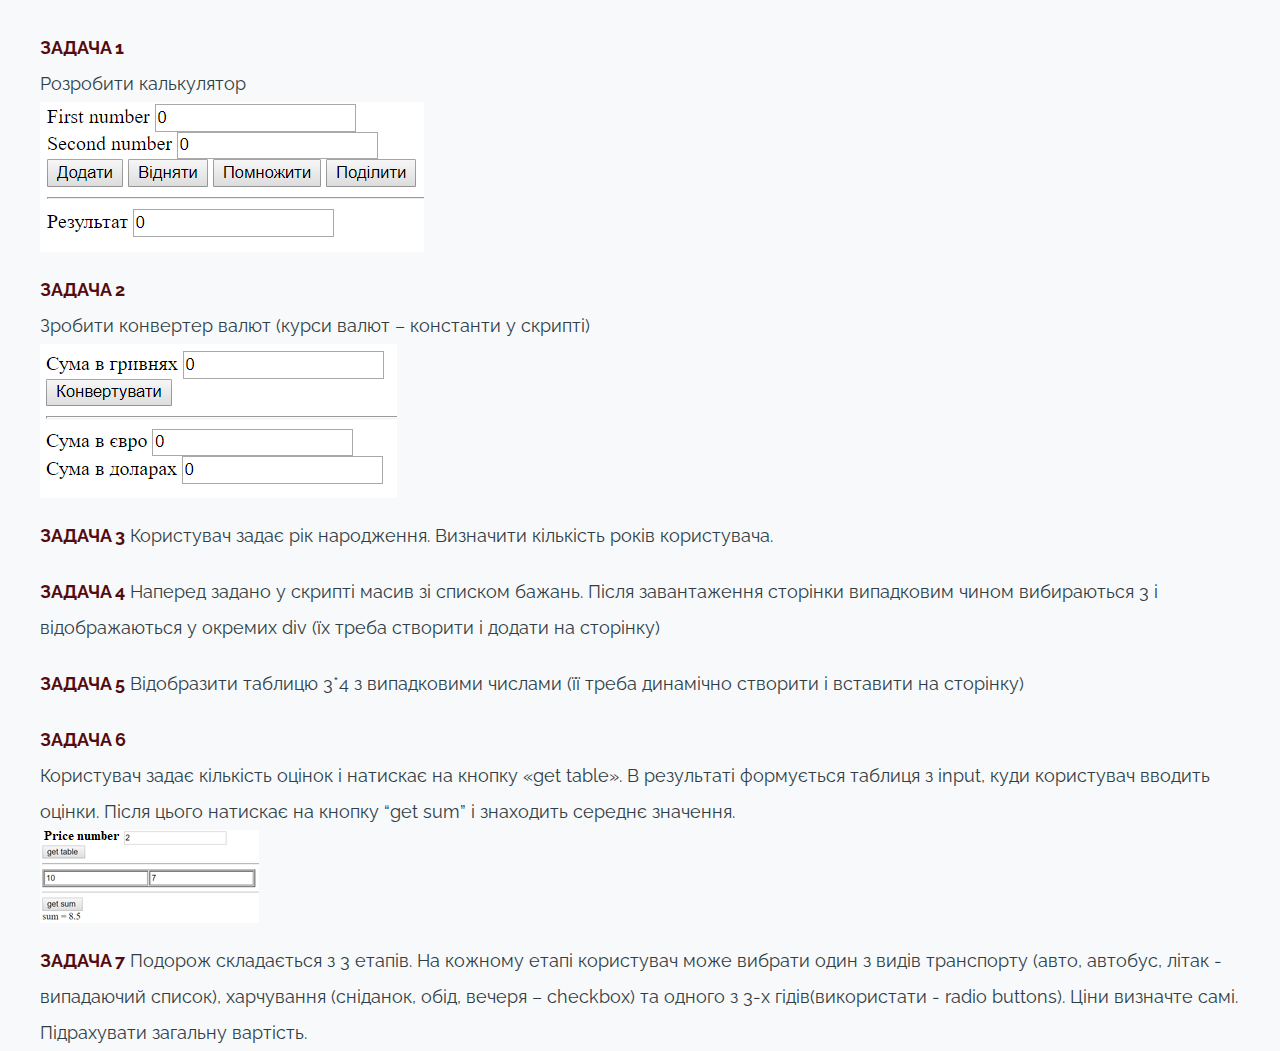
<file: index.html>
<!DOCTYPE html>
<html lang="en">

<head>
	<meta charset="UTF-8">
	<meta http-equiv="X-UA-Compatible" content="IE=edge">
	<meta name="viewport" content="width=device-width, initial-scale=1.0">
	<link rel="stylesheet" href="css/style.css">
	<link rel="shortcut icon" href="icon.png">
	<title>Homework 18</title>
</head>

<body>
	<div class="wrapper">
		<main class="page">
			<div class="page__container">
				<ul class="page__list">
					<li class="page__item"><a href="task/task_1.html" class="page__link" target="_blank">Задача 1</a>
						<p>Розробити калькулятор</p>
						<img src="./image/01.png" alt="image"> 
					</li>
					<li class="page__item"><a href="task/task_2.html" class="page__link" target="_blank">Задача 2</a>
						<p>Зробити конвертер валют (курси валют – константи у скрипті)</p>
						<img src="./image/02.png" alt="image"> 
					</li>
					<li class="page__item"><a href="task/task_3.html" class="page__link" target="_blank">Задача 3</a>
						Користувач задає рік народження. Визначити кількість років користувача.
					</li>
					<li class="page__item"><a href="task/task_4.html" class="page__link" target="_blank">Задача 4</a>
						Наперед задано у скрипті масив зі списком бажань. Після завантаження сторінки випадковим чином вибираються
						3 і відображаються у окремих div (їх треба створити і додати на сторінку)
					</li>
					<li class="page__item"><a href="task/task_5.html" class="page__link" target="_blank">Задача 5</a>
						Відобразити таблицю 3*4 з випадковими числами (її треба динамічно створити і вставити на сторінку)
					</li>
					<li class="page__item"><a href="task/task_6.html" class="page__link" target="_blank">Задача 6</a>
						<p>
							Користувач задає кількість оцінок і натискає на кнопку «get table». В результаті формується таблиця з input, 
							куди користувач вводить оцінки. Після цього натискає на кнопку “get sum” і знаходить середнє значення.
						</p>
						<img src="./image/06.png" alt="image">
					</li>
					<li class="page__item"><a href="task/task_7.html" class="page__link" target="_blank">Задача 7</a>
						Подорож складається з 3 етапів. На кожному етапі користувач може вибрати один з видів транспорту 
						(авто, автобус, літак - випадаючий список), харчування (сніданок, обід, вечеря – checkbоx) 
						та одного з 3-х гідів(використати  - radio buttons). Ціни визначте самі. Підрахувати загальну вартість.
					</li>
				</ul>
			</div>
		</main>
	</div>
</body>

</html>
</file>
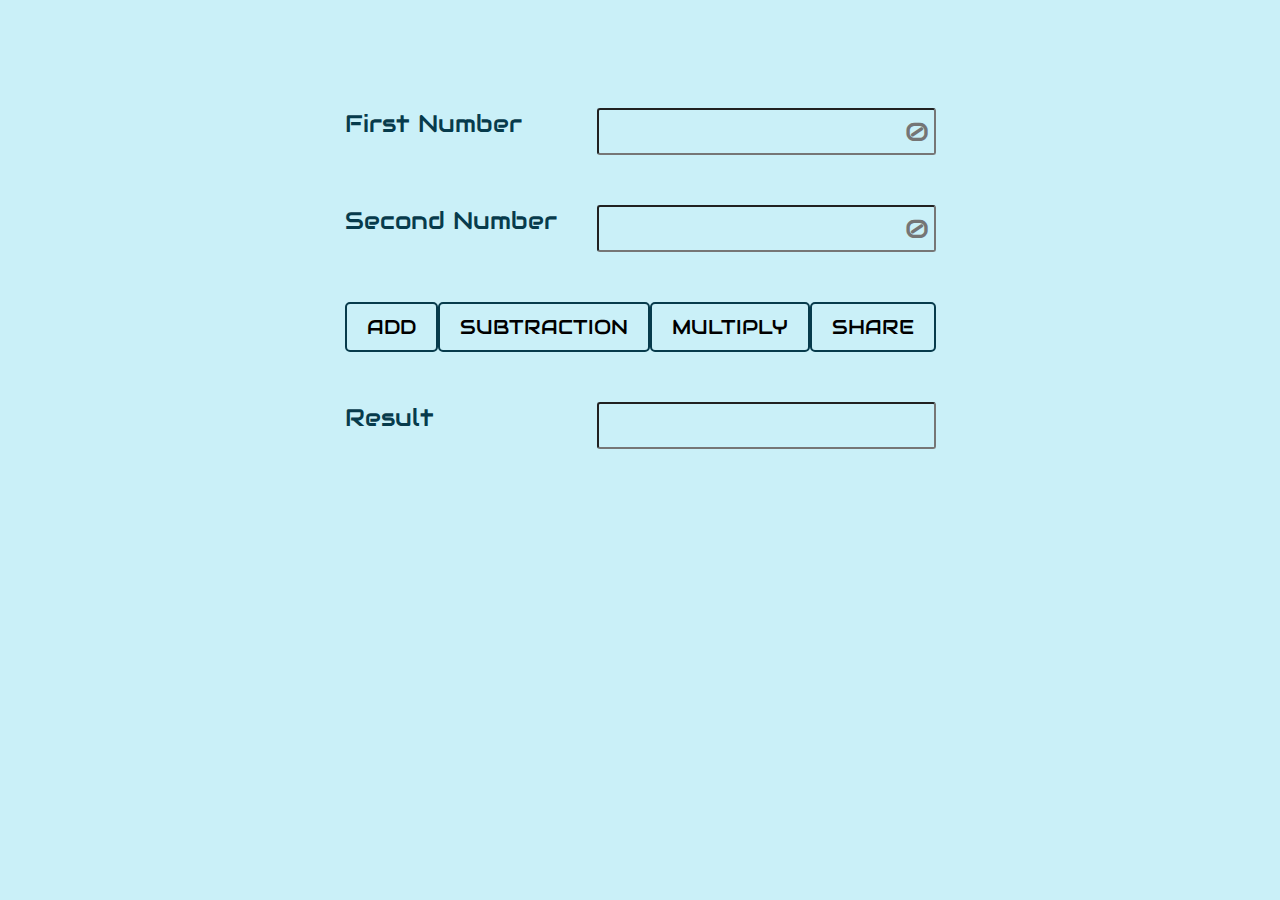
<file: task/task_1.html>
<!DOCTYPE html>
<html lang="en">

<head>
	<meta charset="UTF-8">
	<meta http-equiv="X-UA-Compatible" content="IE=edge">
	<meta name="viewport" content="width=device-width, initial-scale=1.0">
	<link rel="stylesheet" href="task_1.css">
	<title>Task 1</title>
</head>

<body>
	<script>
	//Розробити калькулятор
	function getSumm(){
		let firstNumber = parseInt(document.getElementById('first').value)
		let secondNumber = parseInt(document.getElementById('second').value)
		let summ = firstNumber + secondNumber
		document.getElementById('result').value = summ
	}
	function getSubtraction(){
		let firstNumber = parseInt(document.getElementById('first').value)
		let secondNumber = parseInt(document.getElementById('second').value)
		let subtraction = firstNumber - secondNumber
		document.getElementById('result').value = subtraction
	}
	function getMultiply(){
		let firstNumber = parseInt(document.getElementById('first').value)
		let secondNumber = parseInt(document.getElementById('second').value)
		let multiply = firstNumber * secondNumber
		document.getElementById('result').value = multiply
	}
	function getShare(){
		let firstNumber = parseInt(document.getElementById('first').value)
		let secondNumber = parseInt(document.getElementById('second').value)
		let share = firstNumber / secondNumber
		document.getElementById('result').value = share
	}
	window.onload = function(){
		document.getElementById('add').onclick = getSumm
		document.getElementById('subtraction').onclick = getSubtraction
		document.getElementById('multiply').onclick = getMultiply
		document.getElementById('share').onclick = getShare
	}
	</script>
	<div class="container">
		<form action="#" class="form">
			<div class="form__line">
				<label for="first">First Number</label>
				<input type="text" value="" placeholder="0" id="first">
			</div>
			<div class="form__line">
				<label for="second">Second Number</label>
				<input type="text" value="" placeholder="0" id="second">
			</div>
			<div class="form__button">
				<button class="button" id="add">Add</button>
				<button class="button" id="subtraction">Subtraction</button>
				<button class="button" id="multiply">Multiply</button>
				<button class="button" id="share">Share</button>
			</div>
			<div class="form__line">
				<label for="result">Result</label>
				<input type="text" value="" id="result">
			</div>
		</form>
	</div>
</body>
</html>
</file>
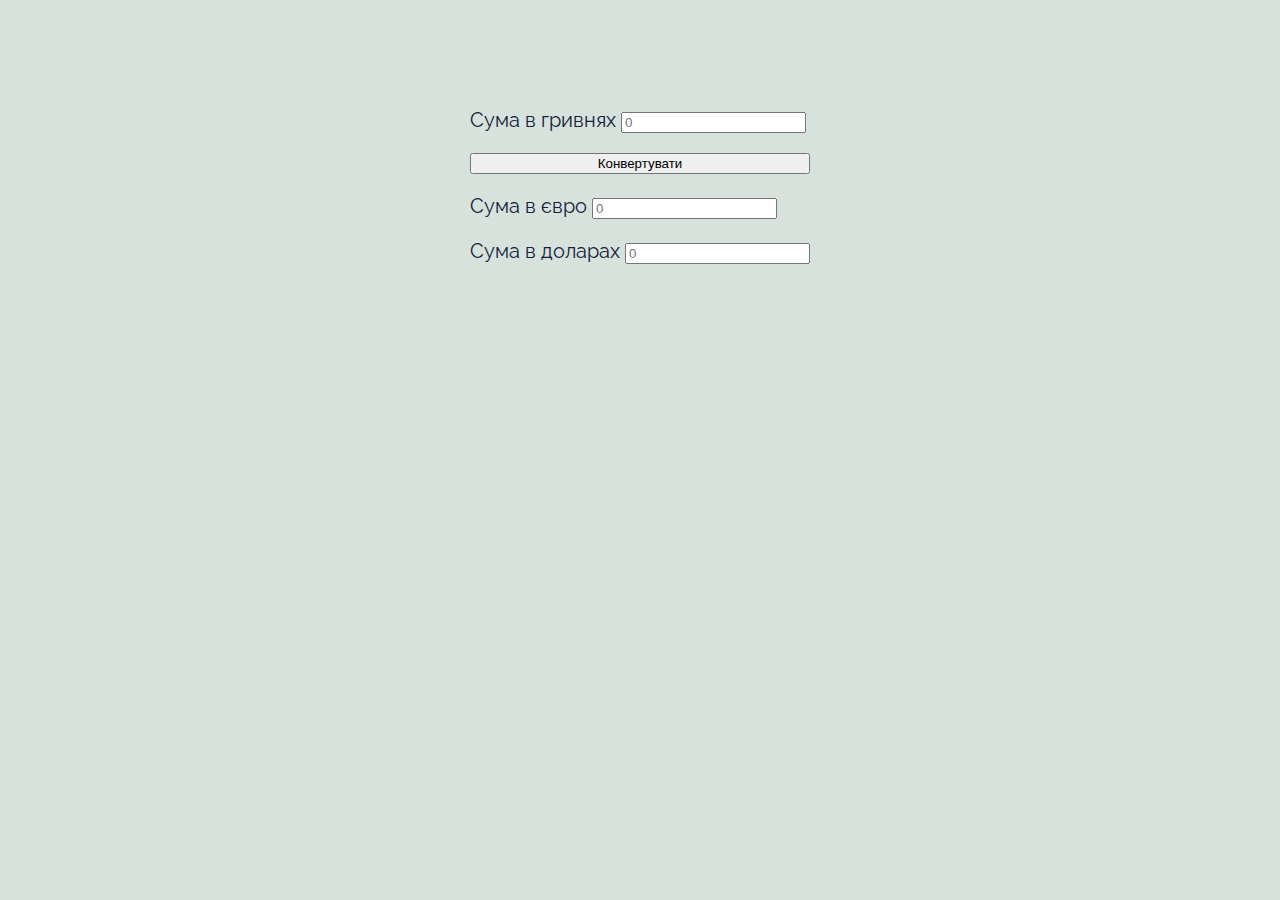
<file: task/task_2.html>
<!DOCTYPE html>
<html lang="en">

<head>
	<meta charset="UTF-8">
	<meta http-equiv="X-UA-Compatible" content="IE=edge">
	<meta name="viewport" content="width=device-width, initial-scale=1.0">
	<link rel="stylesheet" href="style.css">
	<title>Task 2</title>
</head>

<body>
	<style>
		.container{
			padding: 100px;
		}
		.form{
			display: flex;
			flex-direction: column;
			gap: 20px;
		}
	</style>
	<script>
		//Зробити конвертер валют (курси валют – константи у скрипті)
		const dollar = 38
		const euro = 40
		function converter(){
			let grn = parseFloat(document.getElementById('grn').value)
			let sumInEuro = grn/euro
			let sumInDollar = grn/dollar
			document.getElementById('eur').value = sumInEuro.toFixed(2)
			document.getElementById('dol').value = sumInDollar.toFixed(2)
		}
		window.onload = function(){
			document.getElementById('btn').onclick = converter
		}
	</script>
	<div class="container">
		<form action="#" class="form">
			<div class="form__line">
				<label for="grn">Сума в гривнях</label>
				<input type="text" id="grn" placeholder="0">
			</div>
			<button class="button" id="btn">Конвертувати</button>
			<div class="form__line">
				<label for="eur">Сума в євро</label>
				<input type="text" id="eur" placeholder="0">
			</div>
			<div class="form__line">
				<label for="dol">Сума в доларах</label>
				<input type="text" id="dol" placeholder="0">
			</div>
		</form>
	</div>
</body>
</html>
</file>
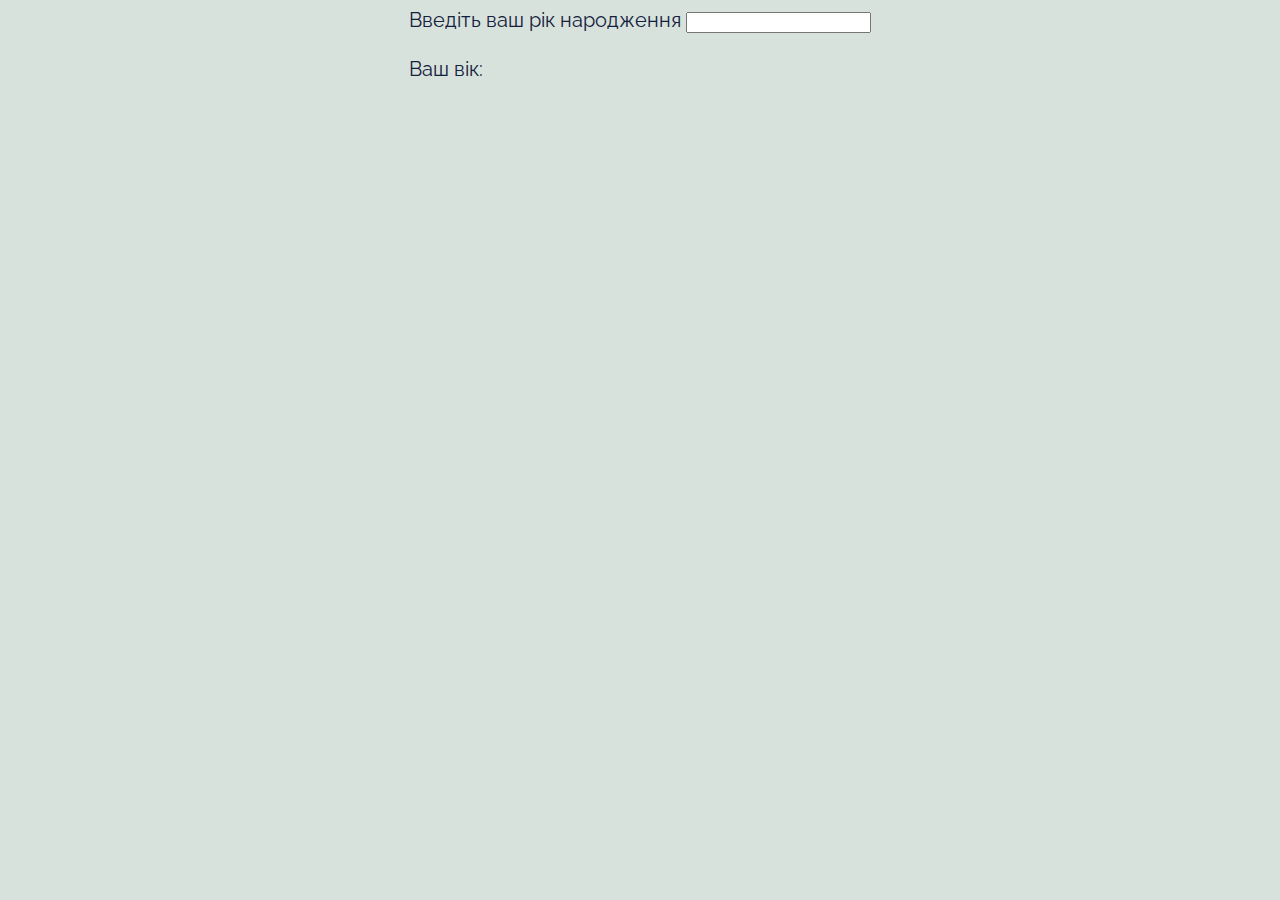
<file: task/task_3.html>
<!DOCTYPE html>
<html lang="en">

<head>
	<meta charset="UTF-8">
	<meta http-equiv="X-UA-Compatible" content="IE=edge">
	<meta name="viewport" content="width=device-width, initial-scale=1.0">
	<link rel="stylesheet" href="style.css">
	<title>Task 3</title>
</head>

<body>
	<script>
		//Користувач задає рік народження. Визначити кількість років користувача.
		let year = new Date().getFullYear()
		function getUserYear(){
			let userBDay = parseInt(document.getElementById('bday').value)
			let userYears = year - userBDay
			document.getElementById('result').innerText = userYears
		}
		window.onload = function(){
			document.getElementById('bday').onchange = getUserYear
		}
	</script>
	<div class="container">
		<form action="#" class="form">
			<div class="form__line">
				<label for="bday">Введіть ваш рік народження</label>
				<input type="text" id="bday">
			</div>
			<div class="form__line">
				<p>Ваш вік: <span id="result"></span></p>
			</div>
		</form>
	</div>
</body>
</html>
</file>
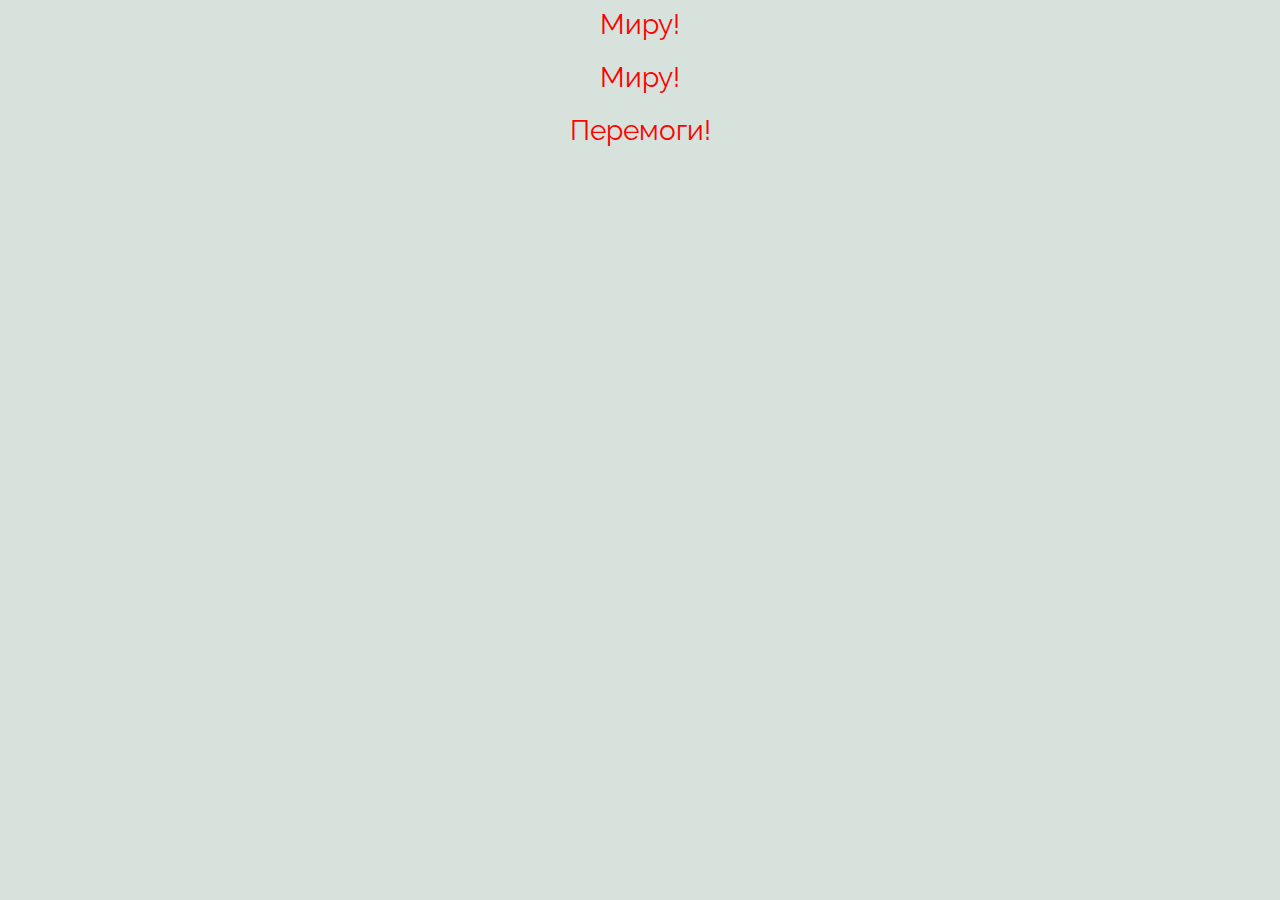
<file: task/task_4.html>
<!DOCTYPE html>
<html lang="en">

<head>
	<meta charset="UTF-8">
	<meta http-equiv="X-UA-Compatible" content="IE=edge">
	<meta name="viewport" content="width=device-width, initial-scale=1.0">
	<link rel="stylesheet" href="style.css">
	<title>Task 4</title>
</head>
<body>
<section id="container"></section>
<style>
	.wish{
		font-size: 28px;
		color: red;
		padding-bottom: 20px;
		text-align: center;
	}
</style>
<script>
	/*Наперед задано у скрипті масив зі списком бажань. 
	Після завантаження сторінки випадковим чином вибираються 
	3 і відображаються у окремих div (їх треба створити і додати на сторінку)*/
	let wishList = [
		'Знайти роботу мрії!',
		'Більше відпочивати!',
		'Перемоги!',
		'Миру!',
		'Любові!',
	]
	class Wish{
		constructor(wishList){
			this.wishList = wishList
		}
		get randomNumber(){
			return 0 + Math.floor(Math.random()*(this.wishList.length-1))
		}
		render(){
			const containerElement = document.getElementById("container")
			const firstWish = document.createElement('div')
			firstWish.innerText = this.wishList[this.randomNumber]
			containerElement.append(firstWish)
			const secondtWish = document.createElement('div')
			secondtWish.innerText = this.wishList[this.randomNumber]
			containerElement.append(secondtWish)
			const thirdtWish = document.createElement('div')
			thirdtWish.innerText = this.wishList[this.randomNumber]
			containerElement.append(thirdtWish)
			let elementsList = document.getElementsByTagName('div')
			for(const elem of elementsList){
				elem.classList.add('wish')
			}
		}
	}
	window.onload = function(){
		let wish = new Wish(wishList)
		wish.render()
	}
</script>
</body>
</html>
</file>
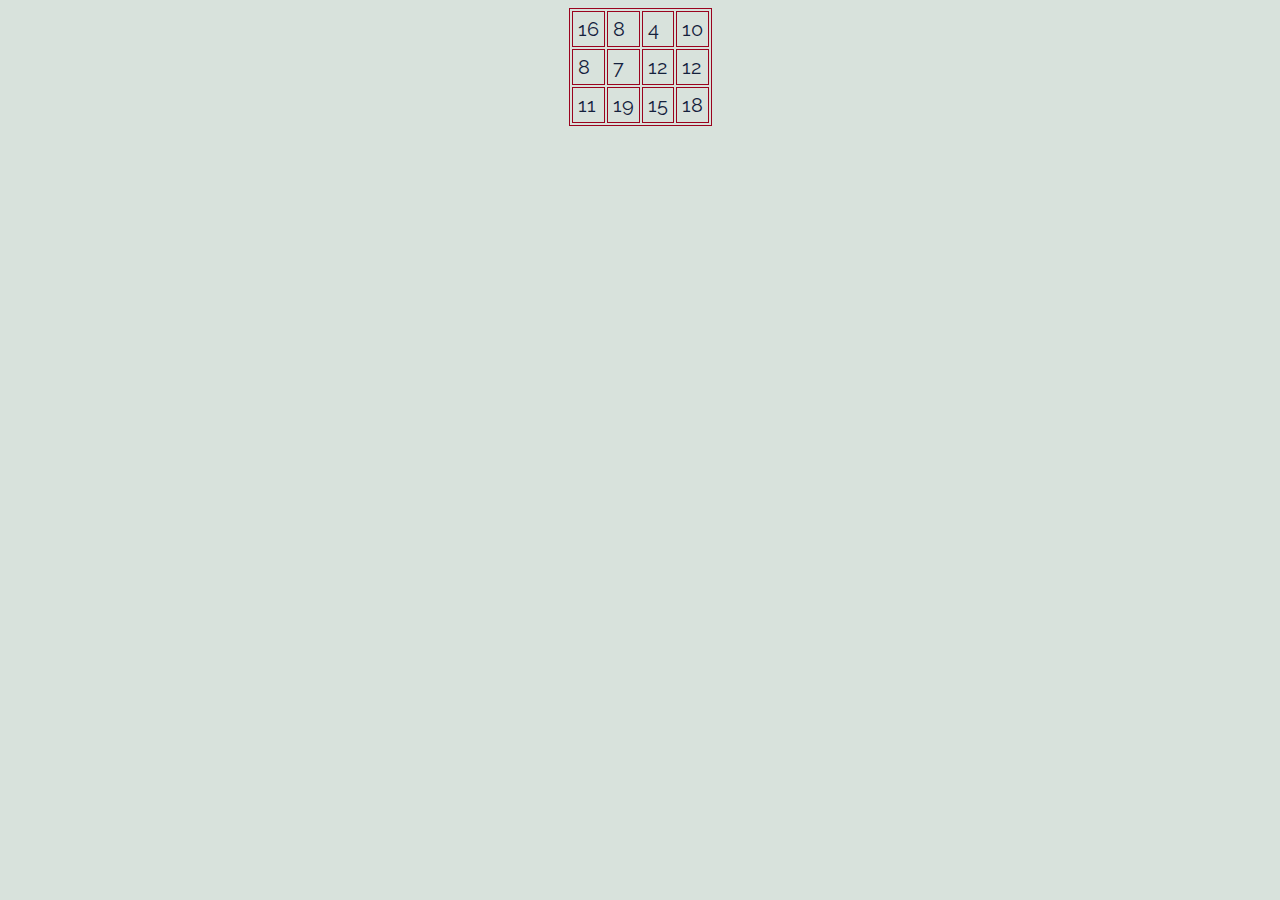
<file: task/task_5.html>
<!DOCTYPE html>
<html lang="en">

<head>
	<meta charset="UTF-8">
	<meta http-equiv="X-UA-Compatible" content="IE=edge">
	<meta name="viewport" content="width=device-width, initial-scale=1.0">
	<link rel="stylesheet" href="style.css">
	<title>Task 5</title>
</head>
<body>
	<div id="container"></div>
	<script>
	//Відобразити таблицю 3*4 з випадковими числами (її треба динамічно створити і вставити на сторінку)
	class Table{
		constructor(rowNumber,columnNumber,minValue,maxValue){
			this.rowNumber = rowNumber
			this.columnNumber = columnNumber
			this.minValue = minValue
			this.maxValue = maxValue
			this.arrayWithNumbers = this.getRandomArray()
		}
		getRandomNumber(){
			return this.minValue+Math.floor(Math.random()*(this.maxValue-this.minValue+1))
		}
		getRandomArray(){
			const arr = []
			for(let i = 0; i < this.rowNumber; i++){
				let row = []
				for(let j = 0; j < this.columnNumber; j++){
					row.push(this.getRandomNumber())
				}
				arr.push(row)
			}
			return arr
		}
		render(){
			const table = document.createElement('table')
			for(const row of this.arrayWithNumbers){
				const tr = document.createElement('tr')
				for(const elem of row){
					const td = document.createElement('td')
					td.innerText = elem
					tr.append(td)
				}
				table.append(tr)
			}
			const containerElement = document.getElementById('container')
			containerElement.append(table)
		}
	}
	window.onload = function(){
		let table = new Table(3,4,1,20)
		table.render()
	}
	</script>
</body>
</html>
</file>
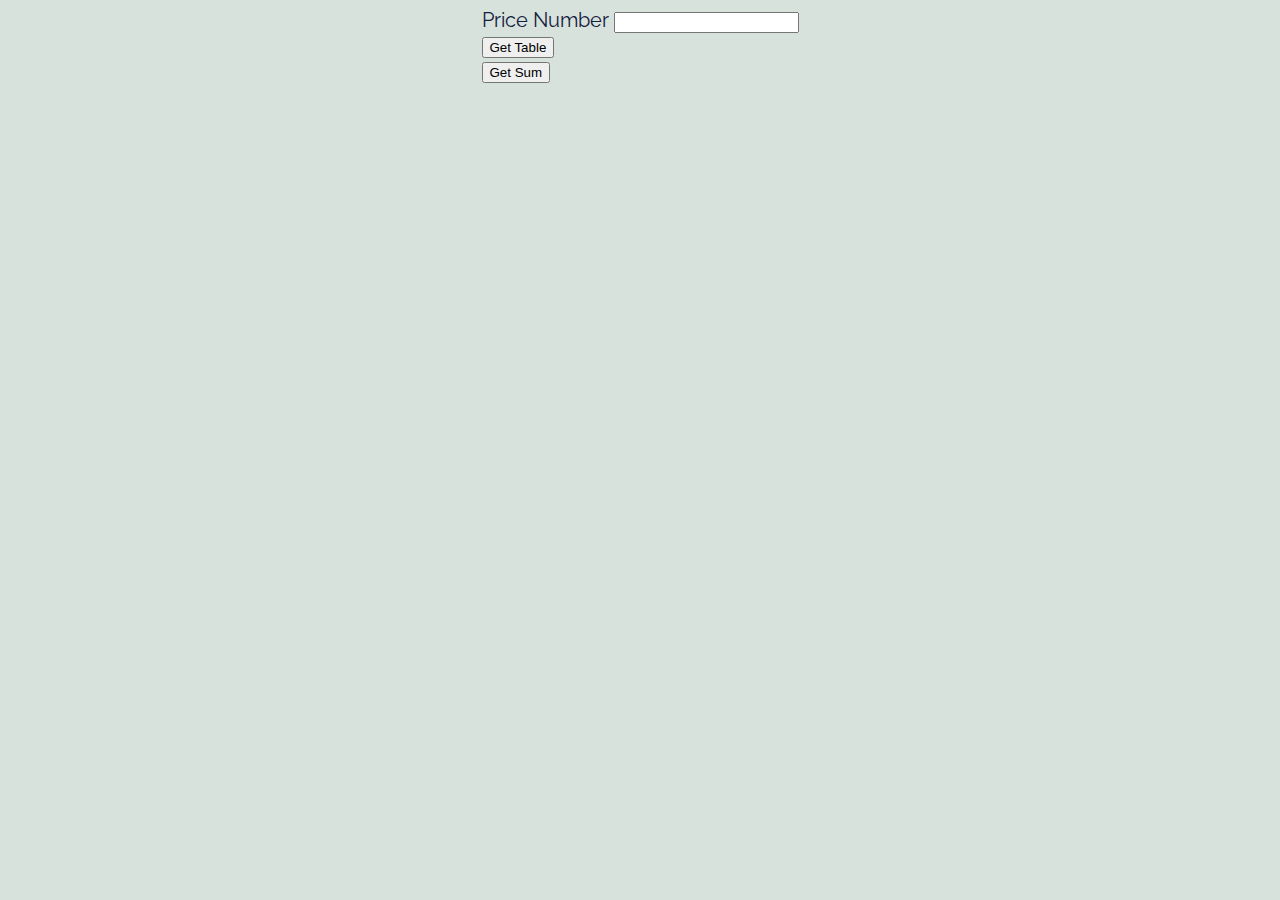
<file: task/task_6.html>
<!DOCTYPE html>
<html lang="en">

<head>
	<meta charset="UTF-8">
	<meta http-equiv="X-UA-Compatible" content="IE=edge">
	<meta name="viewport" content="width=device-width, initial-scale=1.0">
	<link rel="stylesheet" href="style.css">
	<title>Task 6</title>
</head>
<body>
	<div id="container" class="container">
		<div class="price" id="price">
			<label for="number">Price Number</label>
			<input type="text" id="number">
			<div class="button__container">
				<button class="button" id="BtnTable">Get Table</button>
			</div>
		</div>
		<button class="button" id="BtnSum">Get Sum</button>
	</div>
	<script>
	/*Користувач задає кількість оцінок і натискає на кнопку «get table». 
	В результаті формується таблиця з input, куди користувач вводить оцінки. 
	Після цього натискає на кнопку “get sum” і знаходить середнє значення.*/
	/*function makeTable(){
		let priceNumber = parseInt(document.getElementById('number').value)
		const mainContainer = document.getElementById('container')
		let scoreContainer = document.createElement('div')
		mainContainer.append(scoreContainer)
		for(let i = 0; i < priceNumber; i++){
			let score = document.createElement('input')
			score.classList.add('input__line')
			scoreContainer.append(score)
		}
		let buttonSum = document.createElement('button')
		buttonSum.classList.add('btn__sum')
		buttonSum.innerText = 'Get Sum'
		scoreContainer.append(buttonSum)
		let inputArray = document.getElementsByClassName('input__line')
		let sum = 0
		for(const inp of inputArray){
			sum+=inp.value
		}
		return sum
	}
	window.onload = function(){
		document.getElementById('BtnTable').onclick = makeTable
		document.querySelector('.btn__sum').onclick = makeTable
	}
	*/
	class TableScore{
		makePriceNumber(){
			this.priceNumber = parseInt(document.getElementById('number').value)
			this.priceContainer = document.getElementById('price')
			this.scoreContainer = document.createElement('div')
			this.priceContainer.after(this.scoreContainer)
		for(let i = 0; i < this.priceNumber; i++){
			let score = document.createElement('input')
			score.classList.add('input__line')
			this.scoreContainer.append(score)
		}
	}
		getSum(){
			this.scoreArray = document.getElementsByClassName('input__line')
			let scoreSum = 0
			for(const inp of this.scoreArray){
				scoreSum+=parseInt(inp.value)
			}
			this.resultContainer = document.createElement('div')
			this.resultContainer.innerText = 'Sum ='
			this.resultSpan = document.createElement('span')
			this.resultContainer.append(this.resultSpan)
			this.buttonSum = document.getElementById('BtnSum')
			this.buttonSum.after(this.resultContainer)
			this.resultSpan.innerText = (scoreSum/this.scoreArray.length).toFixed(1)
		}
}
window.onload = function(){
	let scoreTable = new TableScore
	document.getElementById('BtnTable').onclick = scoreTable.makePriceNumber
	document.getElementById('BtnSum').onclick = scoreTable.getSum
}
	</script>
</body>
</html>
</file>
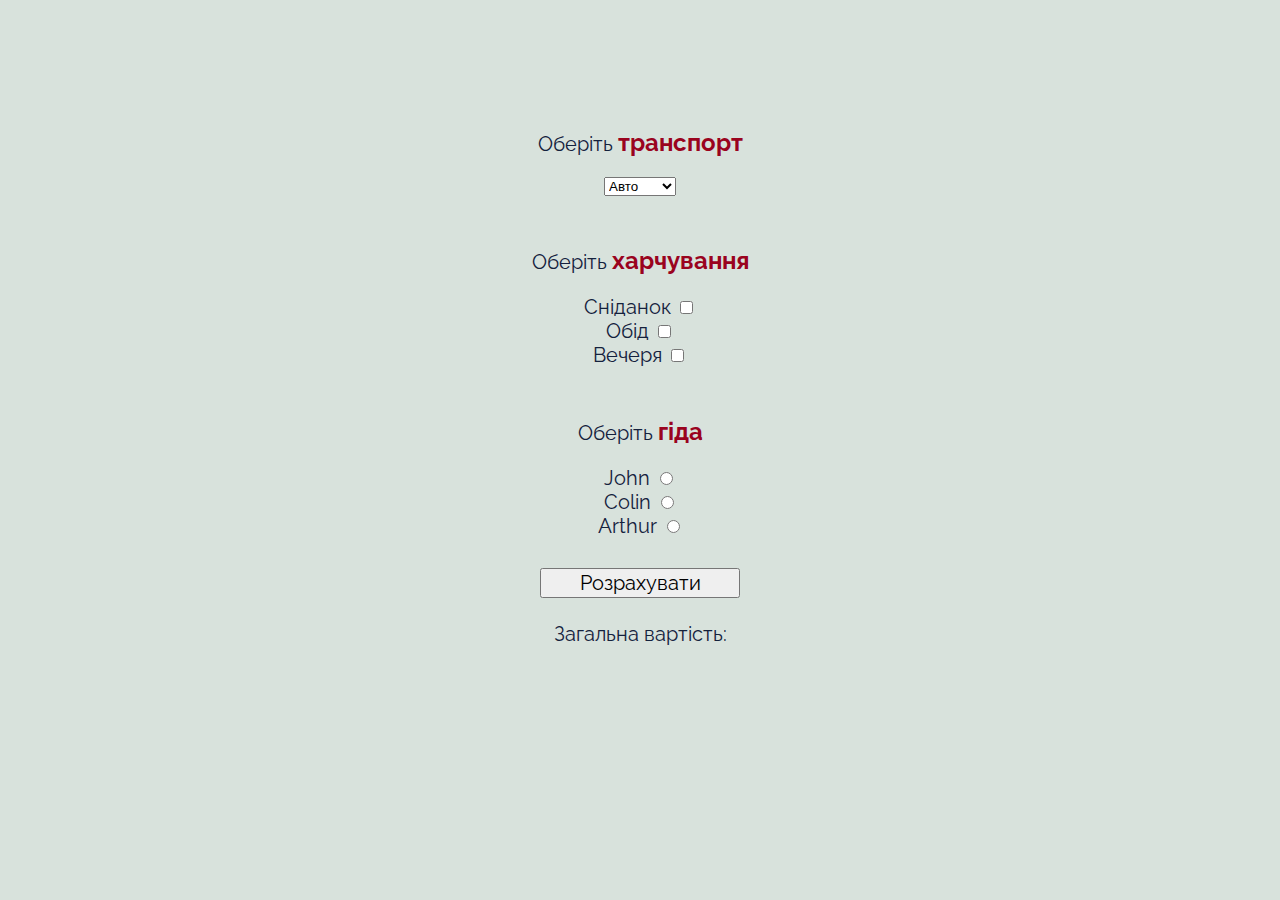
<file: task/task_7.html>
<!DOCTYPE html>
<html lang="en">

<head>
	<meta charset="UTF-8">
	<meta http-equiv="X-UA-Compatible" content="IE=edge">
	<meta name="viewport" content="width=device-width, initial-scale=1.0">
	<link rel="stylesheet" href="style.css">
	<title>Task 7</title>
</head>
<body>
	<style>
		#container{
			padding-top: 100px;
			display: flex;
			flex-direction: column;
			gap: 30px;
		}
		.transport,
		.food__input,
		.gid__input{
			display: grid;
			justify-items: center;
		}
		.transport p,
		.food p,
		.gid p{
			text-align: center;
		}
		.foods{
			font-size: 20px;
			font-family: "Raleway";
		}
		.container__result{
			display: grid;
			justify-items: center;
		}
		#ResultBtn{
			width: 200px;
			font-family: "Raleway";
			font-size: 20px;
		}
	</style>
	<div id="container">
		<div class="container__transport transport">
			<p>Оберіть <span>транспорт</span></p>
			<select id="Transport" class="transport__select">
				<option value="400">Авто</option>
				<option value="300">Автобус</option>
				<option value="900">Літак</option>
			</select>
		</div>
		<div class="container__food food">
			<p>Оберіть <span>харчування</span></p>
			<div class="food__input">
				<label>Сніданок
					<input type="checkbox" value="100" class="foods">
				</label>
				<label>Обід
					<input type="checkbox" value="150" class="foods">
				</label>
				<label>Вечеря
					<input type="checkbox" value="200" class="foods">
				</label>
			</div>
		</div>
		<div class="container__gid gid">
			<p>Оберіть <span>гіда</span></p>
			<div class="gid__input">
				<label>John
					<input type="radio" name="gid" value="200" class="gids">
				</label>
				<label>Colin
					<input type="radio" name="gid" value="150" class="gids">
				</label>
				<label>Arthur
					<input type="radio" name="gid" value="250" class="gids">
				</label>
			</div>
		</div>
		<div class="container__result">
			<button id="ResultBtn">Розрахувати</button>
			<p>Загальна вартість: <span id="Result"></span></p>
		</div>	
	</div>
	<script>
	/*Подорож складається з 3 етапів. На кожному етапі користувач може вибрати один з видів транспорту 
	(авто, автобус, літак - випадаючий список), 
	харчування (сніданок, обід, вечеря – checkbоx) 
	та одного з 3-х гідів(використати - radio buttons). 
	Ціни визначте самі. Підрахувати загальну вартість.*/
	function getTotalPrice(){
		let totalSum = 0 
		let transport = parseInt(document.getElementById('Transport').value)
		totalSum+=transport
		let food = document.getElementsByClassName('foods')
		for(const elem of food){
			if(elem.checked) totalSum += parseInt(elem.value)
		}
		let gids = document.getElementsByClassName('gids')
		for(const gid of gids){
			if(gid.checked) totalSum += parseInt(gid.value)
		}
		let result = document.getElementById('Result')
		result.innerText = totalSum + '$'
	}
	window.onload = function(){
		document.getElementById('ResultBtn').onclick = getTotalPrice
	}
	</script>
</body>
</html>
</file>
<file: task/task_1.css>
@import url('https://fonts.googleapis.com/css2?family=Audiowide&display=swap');
body {
	font-family: "Audiowide",serif;
	font-size: 24px;
	color: #073b4c;
	background-color: #caf0f8;
}
.container{
	max-width: 1200px;
	margin: 0 auto;
	display: flex;
	align-items: center;
	justify-content: center;
	padding-top: 100px;
}
.form{
	display: flex;
	flex-direction: column;
	gap: 50px;
}
.form__line{
	display: flex;
	justify-content: space-between;
	gap: 20px;
}
.form__button{
	display: flex;
	justify-content: space-between;
}
.button{
	font-family: "Audiowide";
	font-size: 20px;
	text-transform: uppercase;
	padding: 10px 20px;
	text-align: center;
	cursor: pointer;
	border: 2px solid #073b4c;
	border-radius: 5px;
	background-color: transparent;
}
.button:hover{
	background-color: #06d6a0;
}
input{
	font-family: "Audiowide";
	font-size: 26px;
	background-color: transparent;
	text-align: right;
	padding: 5px;
	border-radius: 3px;
}
</file>
<file: task/style.css>
@import url(https://fonts.googleapis.com/css?family=Raleway:regular,700&display=swap);
body {
	display: flex;
	flex-direction: column;
	align-items: center;
	justify-content: center;
	gap: 10px;
	font-size: 1.25rem;
	font-family: "Raleway",serif;
	color: #14213d;
	background-color: #d8e2dc;
}
span {
	font-weight: 700;
	color: #9a031e;
	font-size: 1.5rem;
}
table, td {border: 1px solid #9a031e;}
td {padding: 5px;}
</file>
<file: css/style.css>
@import url("reset.css");
@import url(https://fonts.googleapis.com/css?family=Raleway:regular,700&display=swap);
body {
	font-family: "Raleway",serif;
	font-size: 1.125rem;
	color: #2f3e46;
	background-color: #f8f9fa;
}
[class*="__container"] {
	max-width: 1230px;
	padding-left: 15px;
	padding-right: 15px;
	margin: 0 auto;
}
.page__title {
	padding-top: 3.125rem;
	text-align: center;
	font-size: 1.5rem;
	font-weight: 700;
}
.page__list {
	padding-top: 1.875rem;
	display: flex;
	flex-direction: column;
	row-gap: 1.25rem;
	line-height: 2;
}
.page__link {
	text-transform: uppercase;
	color: #540b0e;
	font-weight: 700;
	transition: all 0.3s ease 0s;
}
.page__link:hover {
	color: #ee9b00;
	transform: translate(0px, -20px);
}
.page__item span {
	color: #003049;
	font-weight: 700;
	font-size: 1.375rem;
}
</file>
